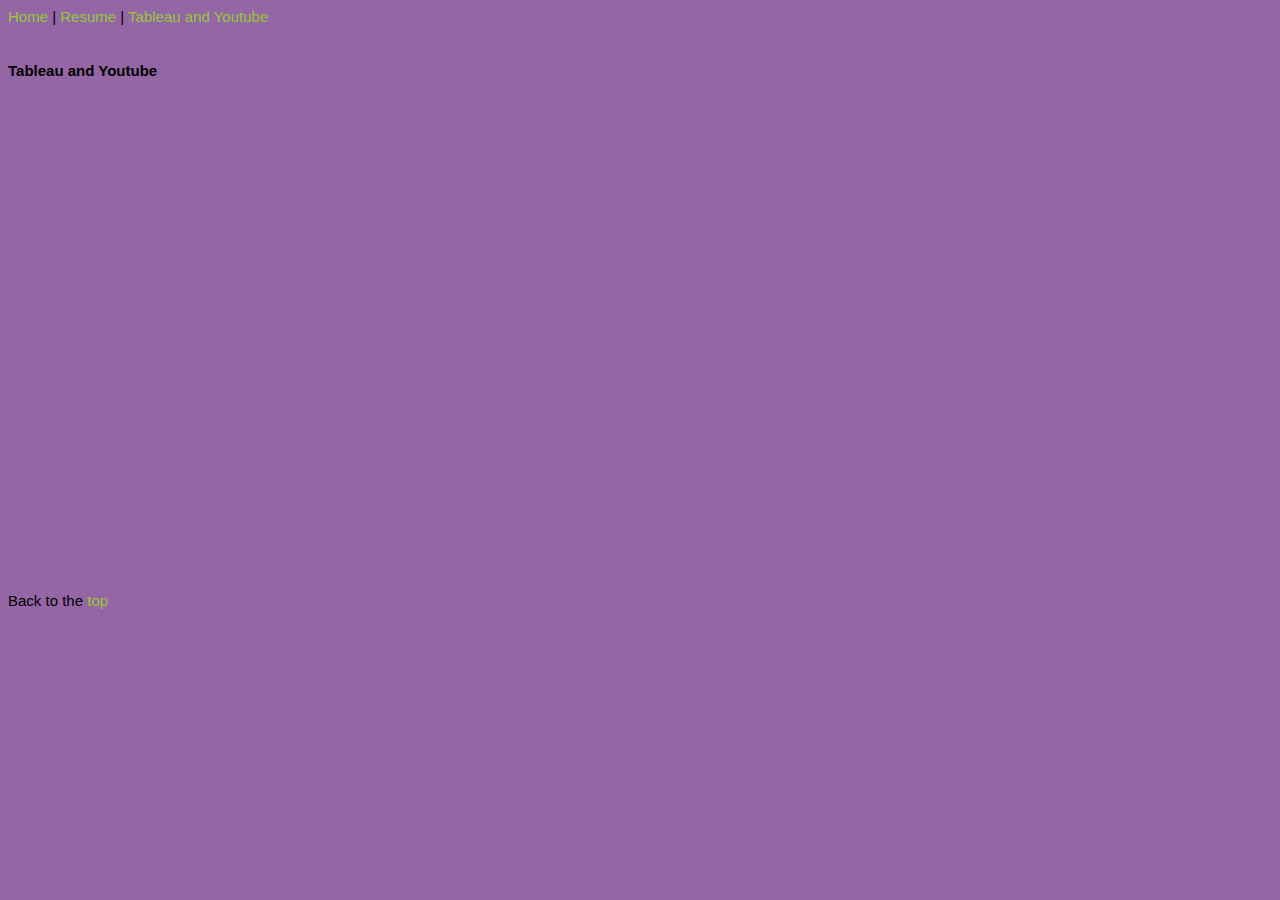
<file: html/aboutme.html>
<!--
    Evan Kralick
    W23 Berry
    4/6/23
-->
<!DOCTYPE html>
<html lang="en">
<head>
    <meta charset="UTF-8">
    <meta http-equiv="X-UA-Compatible" content="IE=edge">
    <meta name="viewport" content="width=device-width, initial-scale=1.0">
    <title>Tableau and Youtube</title>
    <link rel="stylesheet" href="../styles/styles.css">
</head>
<body>
    <a href="../index.html" id="top">Home</a> |
    <a href="resume.html">Resume</a> |
    <a href="#">Tableau and Youtube</a><br><br>

    <h4>Tableau and Youtube</h4>
    <div class='tableauPlaceholder' id='viz1682457583433' style='position: relative'><noscript><a href='#'><img alt='Inflation Dash ' src='https:&#47;&#47;public.tableau.com&#47;static&#47;images&#47;Co&#47;ComparingUKandUSAInflationRate&#47;InflationDash&#47;1_rss.png' style='border: none' /></a></noscript><object class='tableauViz'  style='display:none;'><param name='host_url' value='https%3A%2F%2Fpublic.tableau.com%2F' /> <param name='embed_code_version' value='3' /> <param name='site_root' value='' /><param name='name' value='ComparingUKandUSAInflationRate&#47;InflationDash' /><param name='tabs' value='no' /><param name='toolbar' value='yes' /><param name='static_image' value='https:&#47;&#47;public.tableau.com&#47;static&#47;images&#47;Co&#47;ComparingUKandUSAInflationRate&#47;InflationDash&#47;1.png' /> <param name='animate_transition' value='yes' /><param name='display_static_image' value='yes' /><param name='display_spinner' value='yes' /><param name='display_overlay' value='yes' /><param name='display_count' value='yes' /><param name='language' value='en-US' /></object></div>                <script type='text/javascript'>                    var divElement = document.getElementById('viz1682457583433');                    var vizElement = divElement.getElementsByTagName('object')[0];                    if ( divElement.offsetWidth > 800 ) { vizElement.style.width='1200px';vizElement.style.height='1792px';} else if ( divElement.offsetWidth > 500 ) { vizElement.style.width='1200px';vizElement.style.height='1792px';} else { vizElement.style.width='100%';vizElement.style.height='1927px';}                     var scriptElement = document.createElement('script');                    scriptElement.src = 'https://public.tableau.com/javascripts/api/viz_v1.js';                    vizElement.parentNode.insertBefore(scriptElement, vizElement);                </script>

    <p>&nbsp;</p>
    <p>&nbsp;</p>
    <p>&nbsp;</p>
    <iframe width="560" height="315" src="https://www.youtube.com/embed/-bdyNtPNnnE" title="YouTube video player" frameborder="0" allow="accelerometer; autoplay; clipboard-write; encrypted-media; gyroscope; picture-in-picture" allowfullscreen></iframe>

    <p>&nbsp;</p>
    <p>&nbsp;</p>
    Back to the <a href="#top">top</a>
    <p>&nbsp;</p>
</body>
</html>
</file>
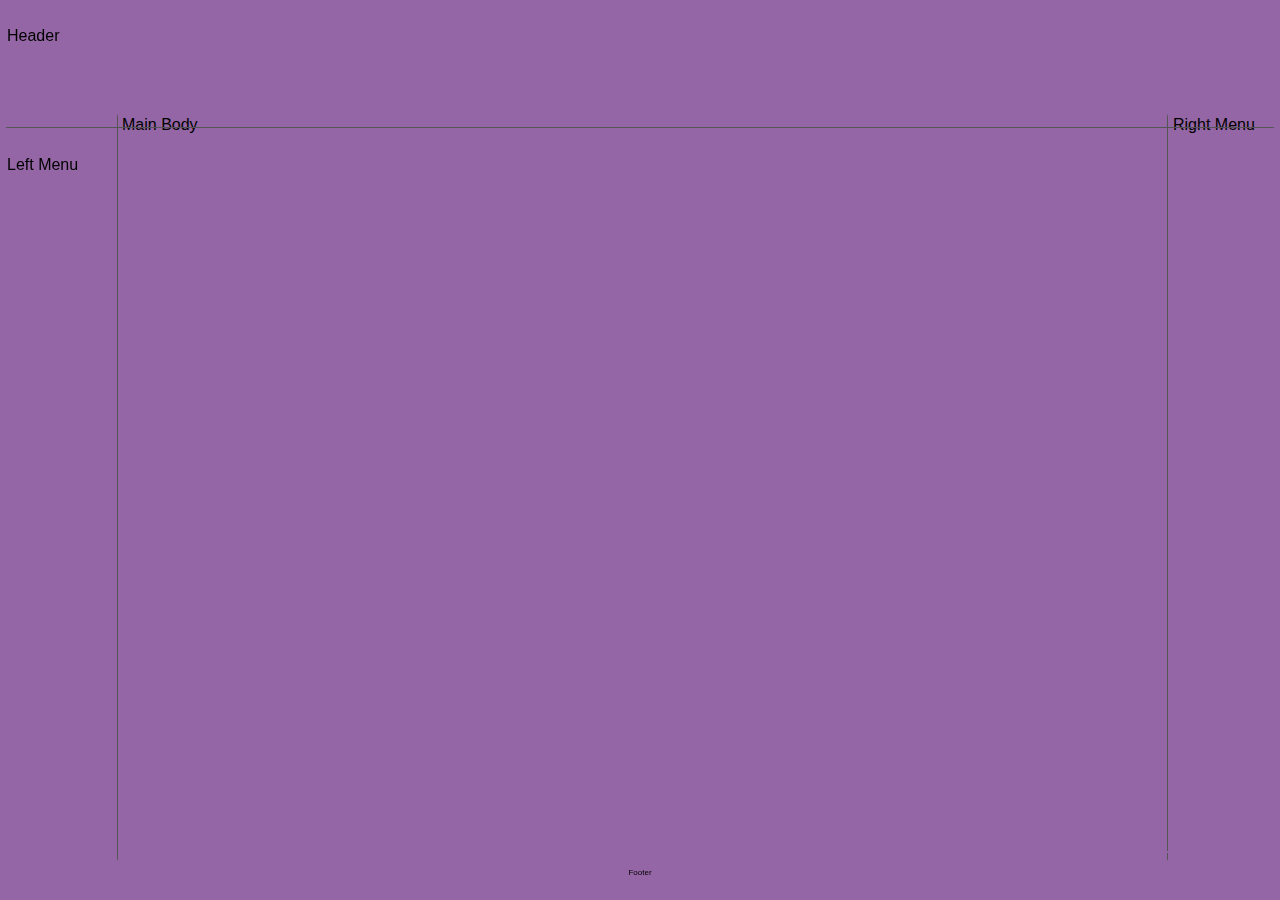
<file: html/layout.html>
<!DOCTYPE html>
<html lang="en">
<head>
    <meta charset="UTF-8">
    <meta http-equiv="X-UA-Compatible" content="IE=edge">
    <meta name="viewport" content="width=device-width, initial-scale=1.0">
    <title>Layout Template</title>
    <link rel="stylesheet" href="../styles/layoutstyles.css">
</head>
<body>
    <div class="common header">Header</div>
    <div class="common leftmenu">Left Menu</div>
    <div class="common mainbody">Main Body</div>
    <div class="common rightmenu">Right Menu</div>
    <div class="common footer">Footer</div>
</body>
</html>
</file>
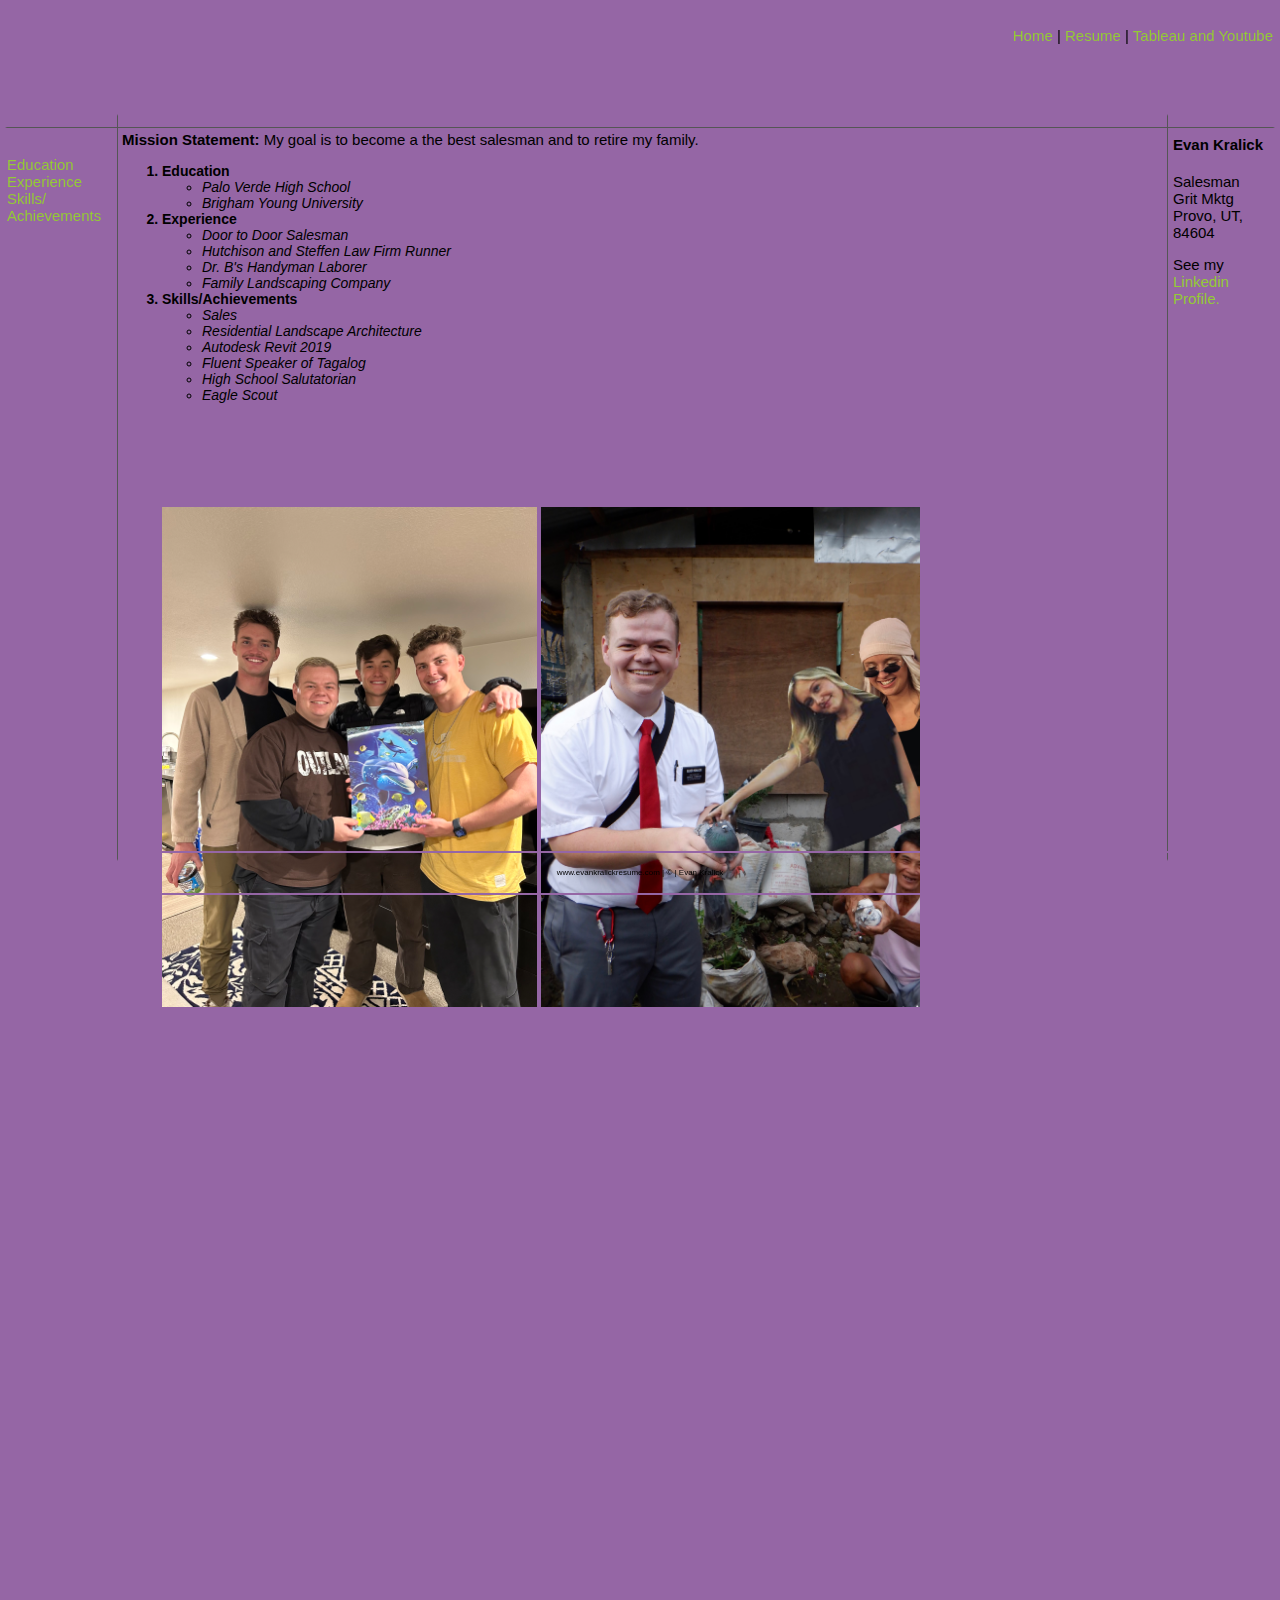
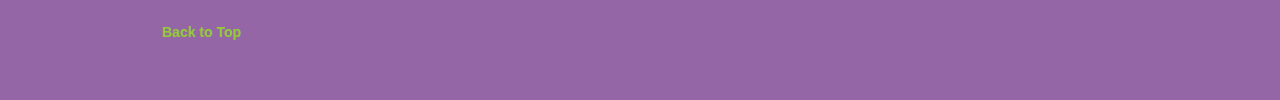
<file: html/resume.html>
<!--
    Evan Kralick
    W23 Berry
    4/6/23
-->
<!DOCTYPE html>
<html lang="en">
<head>
    <meta charset="UTF-8">
    <meta http-equiv="X-UA-Compatible" content="IE=edge">
    <meta name="viewport" content="width=device-width, initial-scale=1.0">
    <title>My Resume</title>
    <link rel="stylesheet" href="../styles/styles.css">
    <link rel="stylesheet" href="../styles/layoutstyles.css">
</head>
<body>
    <div class="common header">
    <span class="subheader">
        <a href="../index.html" id="top">Home</a> |
        <a href="#">Resume</a> |
        <a href="aboutme.html">Tableau and Youtube</a>
    </span>
        
    </div>

    <div class="common leftmenu">
        <a href="#edu">Education</a><br>
        <a href="#exp">Experience</a><br>
        <a href="#ski">Skills/<br>
            Achievements</a><br>
    </div>

    <div class="common mainbody">
    <p class="justify"><span class="bold">Mission Statement:</span> My goal is to become a the best salesman and to retire my family.</p>

    <ol>
        <li id="edu" class="resumeListHeading">Education
            <ul>
                <li>Palo Verde High School</li>
                <li>Brigham Young University</li>
            </ul>
        </li>

        <li id="exp" class="resumeListHeading">Experience
            <ul>
                <li>Door to Door Salesman</li>
                <li>Hutchison and Steffen Law Firm Runner</li>
                <li>Dr. B's Handyman Laborer</li>
                <li>Family Landscaping Company</li>
            </ul>
        </li>

        <li id="ski" class="resumeListHeading">Skills/Achievements
            <ul>
                <li>Sales</li>
                <li>Residential Landscape Architecture</li>
                <li>Autodesk Revit 2019</li>
                <li>Fluent Speaker of Tagalog</li>
                <li>High School Salutatorian</li>
                <li>Eagle Scout</li>
            </ul>

            <p>&nbsp;</p>
            <p>&nbsp;</p>
            <p>&nbsp;</p>

            <img src="../images/IMG_1291.jpeg" alt="Evan and friends" height="500">
            <img src="../images/5B737144-954C-4D12-B7E4-A32237B901FF.jpeg" alt="Evan Missionary" height="500">

            <p>&nbsp;</p>
            <p>&nbsp;</p>
            <p>&nbsp;</p>
            <p>&nbsp;</p>
            <p>&nbsp;</p>
            <p>&nbsp;</p>
            <p>&nbsp;</p>
            <p>&nbsp;</p>
            <p>&nbsp;</p>
            <p>&nbsp;</p>
            <p>&nbsp;</p>
            <p>&nbsp;</p>
            <p>&nbsp;</p>
            <p>&nbsp;</p>
            <p>&nbsp;</p>
            <p>&nbsp;</p>
            <p>&nbsp;</p>
            <p>&nbsp;</p>
            <p>&nbsp;</p>
            <p>&nbsp;</p>
            <a href="#top">Back to Top</a>
            <p>&nbsp;</p>
            <p>&nbsp;</p>

        </li>
    </ol>

    </div>

    <div class="common rightmenu">
        <h4>Evan Kralick</h4>
        Salesman <br>
        Grit Mktg <br>
        Provo, UT, 84604
        <p>
            See my <a href="linkedin.com/in/evan-kralick-638212221" target="_blank" title="Linkedin Page on Evan Kralick">Linkedin Profile.</a>
        </p>
    </div>

    <div class="common footer">
        www.evankralickresume.com | &copy; | Evan Kralick
    </div>
    
    
</body>
</html>
</file>
<file: styles/styles.css>
body {
    font-family: Arial, Helvetica, sans-serif;
    font-size: 15px;
    color: rgb(0, 0, 0)55;
    background-color: rgb(149, 102, 165);
}
li {
    font-size: 14px;
    font-style: italic;
    font-weight: normal;
}
a {
    color: rgb(148, 202, 55);
    text-decoration: none;
}
a:hover {
    text-decoration: underline;
    /* font-weight: bold;
    font-size: 18px; */
}
a:visited {
    color: rgb(217, 219, 184);
}
.resumeListHeading {
    font-weight: bold;
    font-style: normal;
}
.underline {text-decoration: underline;}
.bold {font-weight: bold;}
.justify {text-align: justify;}

.homebg {
    background-image: url('https://images.squarespace-cdn.com/content/v1/611d8b60998fa36711698a9e/1664480943153-DBXHO66OUTCFMOTSRE10/GR_socialimage.png');
    width: 100%;
    height: auto;
    background-position: top;
    /* background-repeat: ; */
}

.box1 {
    border-width: 1px;
    border-style: solid;
    border-color: gray;

    /* border: 1px solid red; */
}
.box2 {
    padding: 5px;
}
/* Wouldn't normally use just the word box */
.box3 {
    margin: 50px;
}
</file>
<file: styles/layoutstyles.css>
body {
    background-color: rgb(149, 102, 165);
    font-family: Verdana, Geneva, Tahoma, sans-serif;
}

.common {
    /* background-color: #cccccc; */
    border: 2px solid rgb(149, 102, 165);
    position: absolute;
}

.header {
    top: 5px;
    left: 5px;
    right: 5px;
    height: 100px;
    z-index: 2;
    border-bottom: solid 1px #555555;
    padding-top: 20px;
}

.leftmenu {
    top: 114px;
    left: 5px;
    width: 110px;
    bottom: 39px;
    z-index: 1;
    padding-top: 40px;
    border-right: solid 1px #555555;
}

.mainbody {
    top: 114px;
    left: 120px;
    right: 114px;
    bottom: 39px;
    padding-right: 5px;
}

.rightmenu {
    top: 114px;
    right: 5px;
    width: 100px;
    bottom: 39px;
    border-left: solid 1px #555555;
    padding-left: 5px;
}

.footer {
    bottom: 5px;
    left: 5px;
    right: 5px;
    height: 25px;
    font-size: 8px;
    color: rgb(0, 0, 0);
    text-align: center;
    padding-top: 15px;
    position: fixed;
}

.subheader {
    float: right;
}
</file>
